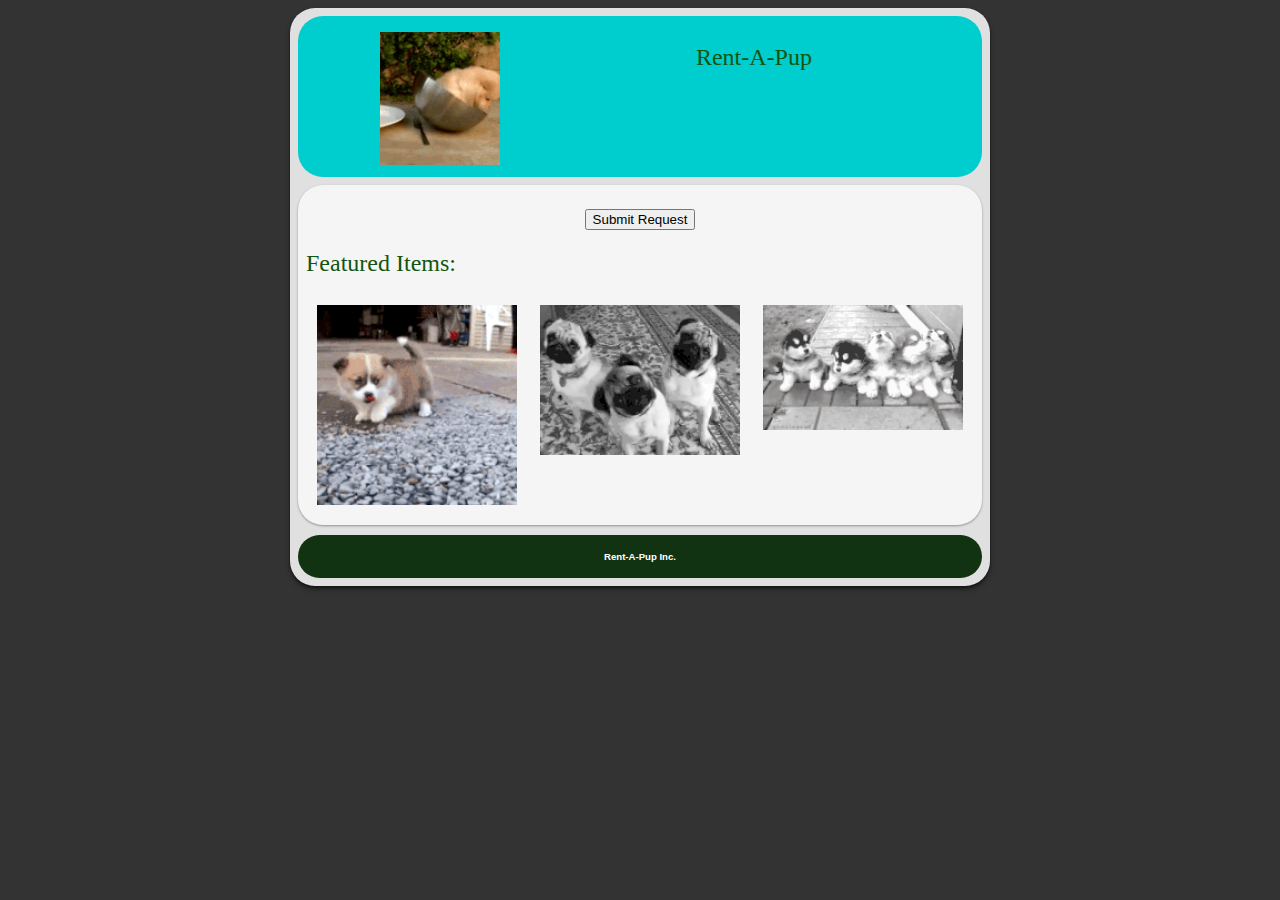
<file: web/index.html>
<!DOCTYPE html>
<html>


<div class="edge">

    <meta name="viewport" content="width=device-width, initial-scale=1, shrink-to-fit=no">

<head>
  <title>Rent-A-Pup</title> 
  <meta name="viewport" content="width=device-width, initial-scale=1.0" />
  <meta http-equiv="content-type" content="text/html;charset=utf-8" />
   <link rel="stylesheet" type="text/css" href="Puppy.css" />

   <script src="PuppyValidateForm.js"></script>

</head>
<body bgcolor="#606060">

<div id="Container">
  <header class="Row, bg-info">
    <div class="Col-5" >
      <a href="index.html"><img class="LogoImage" src="SiteThumb.gif" alt="Pacioli 500 Lira Coin" /></a> 
    </div>
    <div class="Col-6">
      <h2 class="text-center">Rent-A-Pup </h2>
    </div>
  </header>
  <main class="Row Card">
    
<!--Template head ends --> 

<p class="Centering"><strong> <a href="PuppyForm.php"><button type="button" class="btn btn-primary btn-lg">Submit Request</button></a>  
</p>
<h2>Featured Items:</h2>
 
 <div class="Col-4 Centering" >
   <img class="ProductImage" src="pics/one.gif"  /><br />
 </div>

 <div class="Col-4 Centering">
   <img class="ProductImage"  src="pics/many.gif" /><br />
 </div>

 <div class="Col-4 Centering">
   <img class="ProductImage"  src="pics/ppack.gif" /><br />
 </div>

<!--Template head continues --> 
    
 </main> 
  <footer class="Row, bg-info">
    <p class="NoMargins" > Rent-A-Pup Inc.<br /></p>
  </footer>
</div>
</body>
</html>
</file>
<file: web/Puppy.css>
* {
    box-sizing: border-box;
/*
    border-style: dotted;
    border-width: 1px;
    border-color: orange;
*/
}
body {
    text-align: center;
    background-color: #333333;
}
html {
    font-family: "Lucida Sans", sans-serif;
}
h1, h2, h3, h4, h5, h6, h7, legend, .h1ish {
    font-family: Georgia, Times, 'Times New Roman', serif; 
    font-weight: lighter;
    color: #115511;
}
h1 {
  font-size:1.4em;
}

h4, legend {
  font-size:1.2em; 
}

.h1ish {
  margin-top: 2rem;
  font-size: 1.8rem;
  color: #aaaaaa;
}
header {
  background-color: #00CDCD;
  color: #ffffff;
  padding: 0rem;
  height: auto;
  overflow: hidden;
  text-align: center;
  border-radius: 25px;
}
header a {
    text-decoration: none;
    color: #888888;
}  
header h1  {
    margin-top:-.75em;
    margin-bottom:0;
    font-size: 1.6em;
    color: #888888;
}
main {
  background-color: #efefef;
  padding:.5em;
}
main a {
  color: #115511;
}
main a:hover {
  color: #771111;
}
main li {
  margin-bottom: 1em;
}
aside {
    color: #111155;
    padding: .5rem;
    text-align: left;
    font-size: 1em;
}
aside a {
  color: #115511;
}
aside a:hover {
  color: #771111;
}
aside h2 {
	font-size: 1.3em;
	margin: 0 0 .5em 0;
}
aside ul {
	/*list-style-type: none; */
    margin: 0 0 .5em .5em;
    padding: 0;
}
aside strong {
	font-size: 1.1em;
	font-weight:bolder;
}
aside li {
	margin: 0 0 1em .5em;
	font-size: .9em;
}
footer {
    overflow: hidden;
    margin-top: 1em;
    background-color: #113311;
    color: #ffffff;
    text-align: center;
    font-size: .6em;
    padding: 1rem;
    border-radius: 25px;
}
footer a {
  color: #ffffff;
}
label {
    width:100px;
    float: left;
    text-align: left;
    padding-right:1em;
}
textarea {
  margin-bottom: .5em;
  float:left;
  width:20em;
  height:5em;
}
input[type=text] {
  margin-bottom: .5em;
  width:18em;
  float:left;
  clear:right;
}
fieldset ul { 
  list-style: none;
}
#Container {
  max-width: 700px;
  min-width: 320px;
  margin-left: auto; 
  margin-right: auto;
  text-align: left;
  background-color: #e0e0e0;
  box-shadow: 0 4px 6px rgba(0,0,0,0.24), 0 2px 3px rgba(0,0,0,0.48);
  border-radius:25px;
  padding: .5em;
}
.Row {
  width: 100%;
  display: block;
  overflow:hidden;
}
.Row:after {
    content: "";
    clear: both;
}
[class*="Col-"] {
    float: left;
    padding: .5rem;
}
[class*="Col-"] {
    width: 100%;
}
.WideLabel {
  text-align:left;
  width:12em;
}
.Card {
  margin-top: .5em;
  box-shadow: 0 1px 3px rgba(0,0,0,0.12), 0 1px 2px rgba(0,0,0,0.24);
  border-radius: 25px;
  background-color: #f5f5f5;
}
.LogoImage {
  width: 80px;
  height: auto;
}
.ReportList {
  font-size: 1.2em;
  margin-bottom:1.5em;
}
.NoMargins {
  margin:0;
}
.WhiteBG {
  background-color:#ffffff;
}
.LiteContrastingBG {
  background-color:#d0cccc;
}
.Flag {
  color:red;
}
.FinePrint {
  font-size:.8em;
}
.FloatLeft {
  float:left;
}
.Centering {
  text-align:center;
}
.Centered {
  display: inline-block;
  margin-left: auto;
  margin-right: auto;
}
.AlphaData {
  text-align: left;
  vertical-align: top;
  padding-left: .5em;
}
.NumericData {
  text-align: right;
  vertical-align: top;
  padding-right: .5em;
}
.Bottom1px {
  border-bottom: 1px dotted #777777;
}
.Top1px {
  border-top: 1px dotted #777777;
}
                

@media only screen and (min-width: 620px) {
  .Col-1 {width: 8.33%;}
  .Col-2 {width: 16.66%;}
  .Col-3 {width: 25%;}
  .Col-4 {width: 33.33%;}
  .Col-5 {width: 41.66%;}
  .Col-6 {width: 50%;}
  .Col-7 {width: 58.33%;}
  .Col-8 {width: 66.66%;}
  .Col-9 {width: 73%; margin-right:.77em;}
  .Col-10 {width: 83.33%;}
  .Col-11 {width: 91.66%;}
  .Col-12 {width: 100%;}
  header h1 {
    margin-top: .25em;
    font-size:2em;
    padding-right:2em;
  }
  aside, .Card {
    margin-bottom: .5em;
  }
  label {
    width:140px;
    text-align:right;
    float:left;
    padding-right:1em;
  }
  textarea {
    float:left;
    width:400px;
    height:4em;
  }
  input[type=text], input[type=password] {
    width:300px;
    float:left;
    clear:right;
  }

  /*
    fieldset p {
       clear: right;
      display: block;
    }
  */
  .LogoImage {
    margin-top: .5em;
    width:120px;
    height: auto;
  }
  .ProductImage {
    width:200px;
    height: auto;
  }

}
</file>
